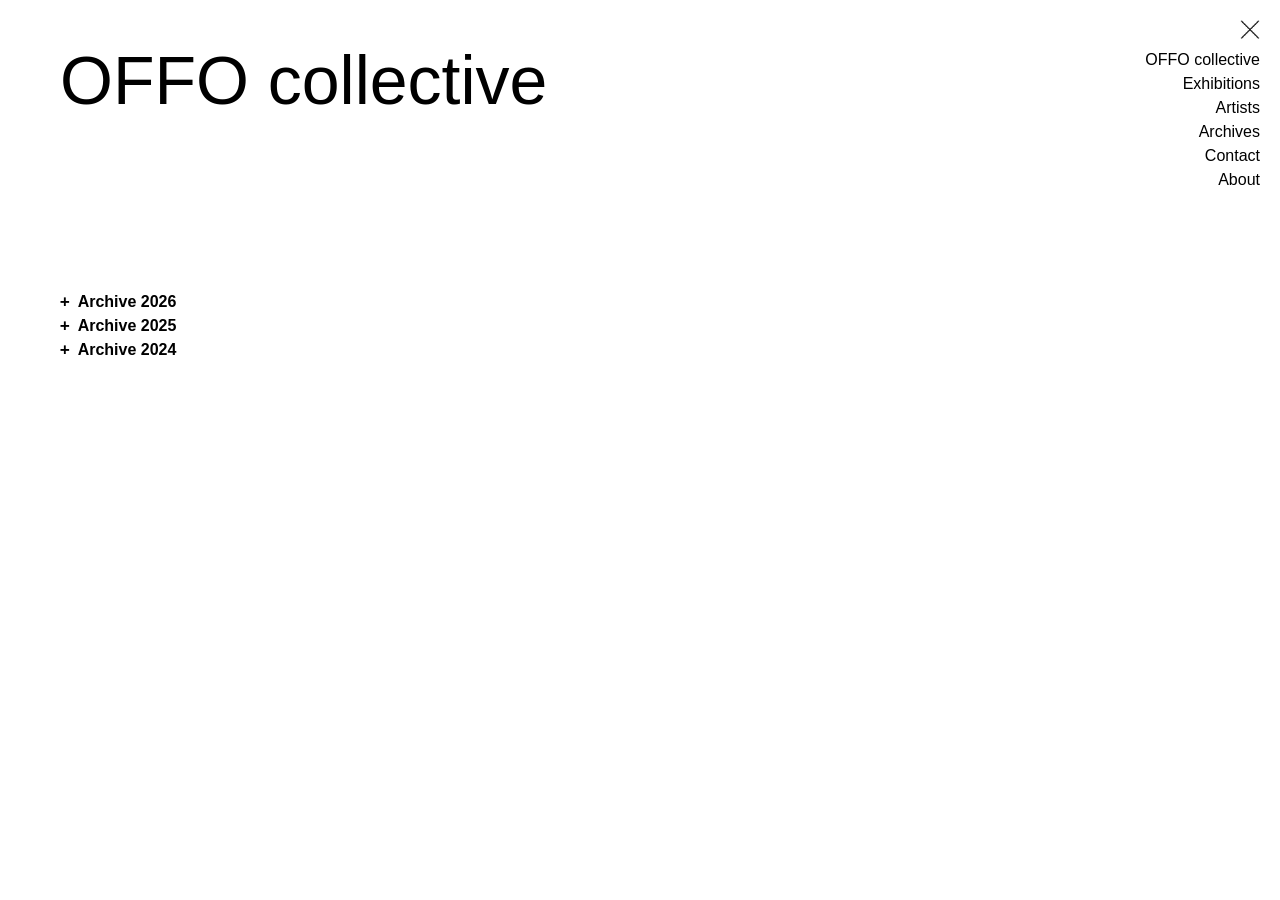
<file: archives.html>
<!DOCTYPE html>
<html lang="en-US">
<head>
<meta charset="utf-8" />
<meta http-equiv="expires" content="Fri, 6 Jul 2014 12:00:00 GMT">
<title>OFFO collective</title>
<meta name="format-detection" content="telephone=no">
<meta name="viewport" content="user-scalable=yes, initial-scale=1.0, minimum-scale=1.0, width=device-width, height=device-height, shrink-to-fit=no, target-densitydpi=device-dpi" />
<meta name="keywords" content="artist painter painting sculpture stained glass living contemporary Berlin American Dutch figurative female woman nude expressive loose aggressive brutalist estrangement alienation large scale monumental">
<meta name="description" content="OFFO collective is a group of artists.">
<meta name="author" content="OFFO collective">
<link rel="shortcut icon" type="image/x-icon" href="favicon.ico">
<link rel="icon" type="image/png" href="favicon-16x16.png" sizes="16x16">
<link rel="icon" type="image/png" href="favicon-32x32.png" sizes="32x32">
<link rel="icon" type="image/png" href="android-chrome-192x192.png" sizes="192x192">
<link rel="icon" type="image/png" href="android-chrome-512x512.png" sizes="512x512">
<link rel="apple-touch-icon" sizes="180x180" href="apple-touch-icon.png ">
<link rel="stylesheet" type="text/css" href="general.css" />
<style>
/* 1. Mobile-First Default: This applies to smartphones */
.responsive-img {
  width: 100%;
  height: auto; /* Keeps the image from stretching out of proportion */ 
  filter: grayscale(100%);
}

/* 2. Desktop View: This applies when the screen is 768px wide or larger */
@media (min-width: 768px) {
  .responsive-img {
    width: 30vw; /* 33.33% allows 3 images to sit side-by-side perfectly */
    
  }
}
   .hide{
    display: none;
}
   summary {
  list-style: none;
  cursor: pointer;
  font-weight: bold;
  display: flex;
  align-items: center;
}
summary::-webkit-details-marker {
  display: none; /* For older Safari browsers */
}

/* Add the "+" character before the text */
summary::before {
  content: "+ ";
  margin-right: 8px;
  font-family: monospace;
}

/* When the details box is open, change the "+" to a "-" */
details[open] summary::before {
  content: "- ";
}
</style>
<script src="general.js" type="text/javascript"></script>
<script>
var ismobile = false;
</script>
</head>
<body>
<div class="content">
   <div class="container">
      <a id="mobile_menue" class="act" href="javascript:toggleMenue();"  onfocus="blur()"></a>
      <div id="navi">	    
				<ul id="mainnavi" class="nav">
					<li class="inliner" ><a href="#"> OFFO collective</a></li>				
					<li class="inliner" ><a href="index.html"> Exhibitions</a></li>
               <li class="inliner" ><a href="artists.html"> Artists</a></li>
               <li class="inliner" ><a href="archives"> Archives</a></li>
               <li class="inliner" ><a href="contact.html"> Contact</a></li>
               <li class="inliner" ><a href="about.html"> About</a></li>
				</ul>
      </div>	
      <div id="dyncont">
         <div id="intro">
            <div class="header"><h1>OFFO collective</h1></div>
            <div id="page">
               <div class="wrapper"><img src="" id="introimg0">
                  
                     <ul class="archives">
                         <div id="imginfo" onclick=""><strong></strong><br /><br />
                        <li >
                           <details>
                            <summary>Archive 2026</summary>
                        <p>
                        <img src="Archives_assets/2026/2026_1.jpeg" class="responsive-img">
                        <img src="Archives_assets/2026/2026_2.jpeg" class="responsive-img">
                        <img src="Archives_assets/2026/2026_3.jpeg" class="responsive-img">
                        <img src="Archives_assets/2026/2026_4.jpeg" class="responsive-img">
                        <img src="Archives_assets/2026/2026_5.jpeg" class="responsive-img">
                        <img src="Archives_assets/2026/2026_6.jpeg" class="responsive-img">
                        <img src="Archives_assets/2026/2026_7.jpeg" class="responsive-img">
                        <img src="Archives_assets/2026/2026_8.jpeg" class="responsive-img">
                        <img src="Archives_assets/2026/2026_9.jpeg" class="responsive-img">
                        <img src="Archives_assets/2026/2026_10.jpeg" class="responsive-img">
                        <img src="Archives_assets/2026/2026_11.jpeg" class="responsive-img">
                        <img src="Archives_assets/2026/2026_12.jpeg" class="responsive-img">
                        <img src="Archives_assets/2026/2026_13.jpeg" class="responsive-img">
                        <img src="Archives_assets/2026/2026_14.jpeg" class="responsive-img">
                     </p>
                     </details>

                           <details>
                            <summary>Archive 2025</summary>
                        <p>
                        <img src="Archives_assets/2025/2025_1.jpeg" class="responsive-img">
                        <img src="Archives_assets/2025/2025_2.jpeg" class="responsive-img">
                        <img src="Archives_assets/2025/2025_3.jpeg" class="responsive-img">
                        <img src="Archives_assets/2025/2025_4.jpeg" class="responsive-img">
                        <img src="Archives_assets/2025/2025_5.jpeg" class="responsive-img">
                        <img src="Archives_assets/2025/2025_6.jpeg" class="responsive-img">
                        <img src="Archives_assets/2025/2025_7.jpeg" class="responsive-img">
                        <img src="Archives_assets/2025/2025_8.jpeg" class="responsive-img">
                        <img src="Archives_assets/2025/2025_9.jpeg" class="responsive-img">
                     </p>
                     </details>
                     </li>
                  </ul>
                  

                  </div>
                  <div id="imginfo"><details>
                            <summary>Archive 2024</summary>
                        <p>
                        <img src="Archives_assets/2024/2024_1.jpeg" class="responsive-img">
                        <img src="Archives_assets/2024/2024_2.jpeg" class="responsive-img">
                        <img src="Archives_assets/2024/2024_3.jpeg" class="responsive-img">
                        <img src="Archives_assets/2024/2024_4.jpeg" class="responsive-img">
                        <img src="Archives_assets/2024/2024_5.jpeg" class="responsive-img">
                     </p>
                     </details>
                  </div>

<br />
<br />
</div>
            </div>
         </div>
         <div class="clearb"></div>
<script>

window.onload=function(){

width=window.innerWidth;
if(width<840){
   distH = document.getElementById('page').offsetTop + document.getElementsByClassName('container')[0].offsetLeft + 78;  /* vertical distance to window border */
   distW = (document.getElementsByClassName('container')[0].offsetLeft + document.getElementById('page').offsetLeft) * 2;  /* horizontal distance to window border */
} else {   
   distH = -20;  /* vertical distance to window border */
   distW = ((document.getElementsByClassName('container')[0].offsetLeft + document.getElementById('page').offsetLeft) * 2) + 100;  /* horizontal distance to window border */
}

   imgorgH = 10;  /* original image size */

   imgorgW = 209;



   /* determine display area */

   if (window.innerHeight) {

     docH = window.innerHeight;

     docW = window.innerWidth;

   } else if (document.body && document.body.offsetHeight) {

     docH = document.body.offsetHeight;

     docW = document.body.offsetWidth;

     /*distW = distW + 25;*/  /* reserve place for scrollbars in IE  */

     /*distH = distH + 40;*/

   } else {

     docH = 600;

     docW = 800;

   }

   docH =  docH - distH;

   docW =  docW - distW;





   /* calculate best fitting size */

   ratio = imgorgW/imgorgH;

   if(ratio < 1){ /* hochkant */

     var newH = docH;

     var newW = imgorgW * newH/imgorgH;

     if(newW > docW){

       var nw = docW;

       var nh = nw/newW * newH;

       newH = nh; newW = nw;

     }

   } else {

     var newW = docW;

     var newH = newW/imgorgW * imgorgH;

     if(newH>docH){

       var nh = docH;

       var nw = newW * nh/newH;

       newH = nh; newW = nw;

     }

   }



   /* update display */

   img = document.getElementById('introimg0');

   img.src = 'pics/white.jpg';

   img.style.height = newH+'px';

   img.style.width = newW+'px';

   img.style.marginLeft = distW/2; /*((docW - newW)/2) -document.getElementsByClassName('content')[0].offsetLeft  +'px';*/



}


</script>
	         
      </div>		
   </div>
</div>
</body>
</html>
</file>
<file: general.css>
@charset "UTF-8";




* {
    border:0px;	
    margin:0;
    padding:0;
}
html, body {
    font-size:16px;
    line-height:24px;
    color:#000000;
    font-family:Helvetica, Arial, sans-serif;
}
body {
    overflow-anchor:auto;
}
img {
    border:0;
    margin:0;
}
a {
    border:0;    
    text-decoration:none;
    color:#000000;
}
a:hover	{
    text-decoration:underline;    
}  
ul {
    margin:0;
    padding:0;
    min-width:180px;
}
li {
    list-style:none;
}
.red {
    color: #d5654d;
}
em {
    font-family:Helvetica, Arial, sans-serif;
    font-style: italic;   
}
strong {
    font-family:Helvetica, Arial, sans-serif;
    font-weight: bold;    
}
.mstrong {
    font-family:Helvetica, Arial, sans-serif;
    font-weight: bold;    
}
.content {
    position: relative;
    max-width: 1440px;
    width:100%;
    margin:0 auto 0;
}
.container {
    position: relative;    
    margin: 53px;    
    margin-top: 40px;
}
#mobile_menue {
    position:fixed;
    top:20px; right:20px;
    background: url(pics/mobile_menue.png) 0 0 no-repeat;
    background-size:30px auto;
    background-position:center;
    width:30px;
    height:30px;
    overflow:hidden;
    background-color:#fff;
   /* padding: 12px;
    padding-top: 20px;
    padding-right: 0px;*/
    z-index:2;    
}
#mobile_menue.act {
    background: url(pics/mobile_menue_close.png) 0 0 no-repeat;
    background-position: right top;
    background-size:20px auto;
    z-index:2;    
}
#navi {
    position:fixed;
    top:48px; right:20px;
    z-index:2;
    display:block;
}
#mainnavi {
    list-style-type: none;
    text-align: right;
}
#mainnavi li a {
    padding-left: 8px;
    line-height:16px;
    background-color:#fff;
}
#mainnavi a.akt {
    text-decoration:underline;    
}

#dyncont {
    position: relative;    
    width:100%;      
}
.header {
    margin-bottom:64px;
    margin-left: 7px;
}
.header h1 {
    font-family:Helvetica, Arial, sans-serif;
    font-size: 68px;
    line-height: 80px;
    font-weight: normal;
}
.header h1 a {
    text-decoration:none;        
}
#svgimg {
    display:none;
}
#freetext #page {
    max-width:915px;
}
#biografie #page {
    max-width:915px;
}
#intro #imginfo {
    max-width:915px;
}
#publications .description {
    max-width:685px;
}
#page {
    margin-left: 7px;
    margin-right: 7px;         
}
#handyworks #page {
    margin-left: 7px;
    margin-right: 7px;         
}

/*
#page {
    margin-left: 75px;
    margin-right: 75px;         
}
#biografie #page {
    margin-left: 160px;
    margin-right: 160px;
}
#freetext #page {
    margin-left: 160px;
    margin-right: 160px;
}
#eventlist #page {
    margin-left: -30px;
    margin-right: -30px;
}
*/
#eventlist #page {
    margin-left: -32px;
    margin-right: -32px;
}
#introimg {       
    width:100%;
    height:auto;
}
#imginfo {
    width:100%;
    text-align: center;
    padding-top: 10px;
}
#intro #imginfo {
    text-align: left;
    padding-top: 0px;
}
.category {
    font-weight:bold;
}
#eventlist .eventimg {
    height:200px;
    width:100%;
    margin-left: 17px;
    margin-right: 37px;    
/*    margin-bottom: 10px;*/
    width:320px;  /*calc(100% - 500px);*/
    float:left;    
}
/*
#eventlist .prev, #works .next {
    margin-top: 76px;
    display: none;    
}
*/
.info {
    margin-left: 30px;
    margin-right: 30px;
    margin-bottom: 30px;
}
.info .title {
    font-style: italic;
}
.rinfo .title {
    font-style: italic;
}
#eventlist .rinfo {
    display: flex;
    flex-direction: column;
    height:100%;
    width:calc(100% - 520px); /*420px;*/
    max-width:558px;
    /*    max-width:800px;*/
    margin-right:37px;
    float:left;
}
#eventlist .info {
    max-width:915px;
}
.eventdist {
    height:37px;
}
#eventdesc {
    display: none;
}
#toggledesc {
    text-decoration:none;
}
.prevcont {
    width: 22px;    
    display: flex;
    flex-direction: column;
    justify-content:center;
    float: left;
}
.nextcont {
    width: 22px;        
    display: flex;
    flex-direction: column;
    justify-content:center;
    float: right;
}
.prev {
    width: 22px;
    height: 32px;
    background-image: url(../pics/arrow_left.jpg);
    background-position: center;
    background-repeat: no-repeat;
    background-size:22px auto;    
    cursor: pointer;
    float: left;
    display: none;    
}
.next {
    width: 22px;
    height: 32px;
    background-image: url(../pics/arrow_right.jpg);
    background-position: center;
    background-repeat: no-repeat;
    background-size:22px auto;
    cursor: pointer;
    float: right;
    z-index:1;
}
#works #page {
    margin-left: -32px;
    margin-right: -32px;
}
#works .prev, #works .next {
    margin-top: 76px;
    display: none;    
}
#works .eventimg {
    margin-left: 40px;
    margin-right: 40px;    
    margin-bottom: 40px;
}
.slidetitle {
    font-size:16px;
    margin-left: 40px;
    margin-right: 40px;
    margin-bottom: 15px;
}
#work #page {
    margin-left: -30px;
    margin-right: -30px;
}
#work .eventimg {
  /*  margin-left: 95px;
    margin-right: 95px;    
    margin-bottom: 10px;*/
/*text-align: center;*/
    display: flex;
    justify-content: center;
    align-items: center;
}
#work .info {
    height: 48px;    
    margin-left: 0px;
    margin-right: 0px;  
    margin-top: 20px;
    margin-bottom:20px;
    text-align: center;
    display: block;
}
#work .prevcont, #work .nextcont {
    width: 52px;
}
#work .prev, #work .next {
    width: 42px;
    height: 52px;
    background-size:22px auto;
    padding-top:10px;
    padding-bottom:10px;
    display:block;
}
#work .prev {
    padding-right: 10px;
    display:none;    
}
#work .next {
    padding-left: 10px; 
}
.mobwork {
    max-width:100%;    
    max-height:400px;
}
.mobserietitle {
    font-size:18px;
}
.mobworkcontainer {
    width:100%;
    margin-bottom: 40px;
}
#handyworks .info {
    margin-left: 0px;
    margin-right: 0px;         
}

.flowcont {
    float:left;
    overflow:hidden;
    max-height:0px;
    transition: max-height 3s linear;
    display:block;
}
#publications .category {
    margin-bottom: 20px;
}
#pubthumb {
    width:215px;
    margin-right: 15px;   
    float:left;
}
#pubdesc {
    width:calc(100% - 90px);
    max-width:800px;
    margin-bottom: 60px;       
    float:left;
}
#pubdesc .title {
    font-weight: bold;
    float:left;    
}
#pubdesc .date {
    float:left;    
}
#leftline {
    width:45px;
    margin-right: 15px;   
    float:left;
}
#rightline {
    width:calc(100% - 75px);
    float:left;
}
#rightline .title {
    font-style: italic;
}
.slider {/*display: inline-block;*/
    width: 100%;
    height: 500px;
}
.wrapper {
    position: relative;
    overflow: hidden;
}
.items {
    position: relative;
    top: 0;
    width: 10000px;    
    left: -1000px;
}
.items.shifting {
    transition: left .4s ease-out;
}
.slidecont {
    position: relative;
    width: auto;
    height: auto;
    outline:0;
    cursor: move;    
    display: flex;
    flex-direction: column;
    justify-content: center;
    float: left;    
}
.slide {
    position: relative;
    width: auto;
    height: auto;
    outline:0;
    display: flex;
    flex-direction: column;
    justify-content: center;
    transition: left 1s;
    float: left;
    background-size: contain;
    background-position: center;
    background-repeat: no-repeat;  
}
#works .slide {
    position: relative;
    width: auto;
    height: auto;
    cursor: pointer;
    display: flex;
    flex-direction: column;
    justify-content: center;
    transition: left 1s;
    float: left;
    background-size: contain;
    background-position: left top;
    background-repeat: no-repeat;  
}
#eventlist .slide {
    background-position: left center;
}    
.clearb {
    clear:both;
}


/*------------------------------------ MOBILE ---------------------------------------- */

@media screen and (min-width: 1440px) {
  #mobile_menue {
      right:calc((100% - 1440px) / 2 + 20px);
  }
  #navi {
      right:calc((100% - 1440px) / 2 + 20px);
  }
}    
/*@media screen and (max-width: 1020px) {
    .rightcont {
  	width:170px;
    }
} */   
@media screen and (max-width: 991px) {
#eventlist .eventimg {
    height:auto;
}
#eventlist .eventimg {
    display:block;
}
#eventlist .rinfo {
    display:block;
    width:100%;
    margin-top: 10px;     
    margin-left: 37px;
    margin-right: 37px;
}
#eventlist .info {
    margin-left: 37px;
    margin-right: 37px;
}
}
@media screen and (max-width: 840px) {

.container {
    width: 100%;
    margin: 30px;    
    margin-top: 30px;
}

.header {
    margin-bottom:34px;
}
/*.header h1 {
    text-align: center;       
}*/
#mobile_menue {
    top:10px; right:10px;
}    
#page {
    margin-left: 0px;
    margin-right: 0px;         
}
#intro #page {
    margin-left: 9px;
    margin-right: 9px;
}
#freetext #page {
    margin-left: 9px;
    margin-right: 9px;
}
#biografie #page {
    margin-left: 9px;
    margin-right: 9px;
}
#publications #page {
    margin-left: 9px;
    margin-right: 9px;
}
#pubthumb {
    margin-right: 0px;
    width:100%;
    float:none;
}
/*#pubthumb img {
    display: block;
    width:150px;
    margin:auto;
}
.pubhead {
    width:100%;
    text-align: center;    
}*/
#pubdesc {
    width:100%;
}
/*.category {
    width:100%;
    text-align: center;    
}*/

#eventlist #page {
    margin-left: -20px;
    margin-right: -20px;
}

#eventlist .eventimg {
    display:block;
    width: calc(100% - 58px);
    margin-left: 7px;
    margin-right: 7px;    
}
#eventlist .rinfo {
    display:block;
    width: calc(100% - 40px);   
    margin-top: 10px;     
    margin-left: 27px;
    margin-right: 27px;
}
#eventlist .info {
    margin-left: 27px;
    margin-right: 27px;
}
#eventlist .prev, #eventlist .next {
    margin-top: 6px;
}
#works #page {
    margin-left: -20px;
    margin-right: -20px;
}
#works .eventimg {
    margin-left: 30px;
    margin-right: 30px;    
}
/*#works .slide {
    background-position: center center;
}*/
.slidetitle {
    margin-left: 30px;
    margin-right: 30px;
}
#work .eventimg {
    margin-left: 30px;
    margin-right: 30px;    
}
#work .info {
    margin-left: 0px;
    margin-right: 0px;
}
#work .prevcont, #work .nextcont {
    width: 32px;
}
#work .prev, #work .next {
    width: 22px;
    height: 32px;
    background-size:22px auto;    
}
#workmob #page {
    margin-left: -10px;
    margin-right: -10px;    
}

}
@media screen and (max-width: 670px) {
.header h1 {
    font-size: 58px;
    line-height: 70px;
}
/*.header h1 {
    display: none;
}
#svgimg {
    margin-top:60px;
    margin-bottom:60px;    
    display:block;
}
#eventlist .slide {
    background-position: center center;
}*/
.mobimgcontainer {
    width:calc(100% - 20px);
    height:calc(100% - 40px);
    margin:20px;
    display:flex;
    justify-content: center;
    align-items: center;
}
.mobimgcont {
    height:auto;
}
.mobimgcont img {
    max-width:100%;
}
#workmob #imginfo {
    text-align:center;
}
}
@media screen and (max-width: 670px) and (orientation:landscape){
.mobwork {
    max-width:400px;
}
.mobimgcontainer {
    width:calc(100% - 20px);
    height:calc(100% - 40px);
    margin:20px;
    display:block;
}
.mobimgcont {
    height:100%;
}
.mobimgcont img {
    height:calc(100% - 40px);
}
#workmob #imginfo {
    text-align:left;
}
}   
@media screen and (max-width: 390px) {
#eventlist #page {
    margin-left: -10px;
    margin-right: -10px;
}

.container {
    width:calc(100% - 20px);
    margin: 10px;    
    margin-top: 30px;
}
#works .slidetitle {
    font-size:20px;
}    
#works .info {
    margin-left: 0px;
    margin-right: 0px;
    margin-bottom: 20px;
}
    
.header {
    margin-top: 45px;
}
.header h1 {
    font-size: 53px;
    line-height: 65px;
}
}    

/* The Grid Container */
.gallery-grid {
    display: grid !important;
    max-width: none !important; 
    clear: both; /* Ensures it starts below any floated headers */
    grid-template-columns: repeat(auto-fill, minmax(250px, 0.8fr));
    gap: 20px;
    width: 90%;
}

/* Individual Grid Item */
.grid-item {
    float: none !important; /* Disables the old float logic */
    display: block;        /* Standard block inside grid */
    width: 100% !important; /* Grid children should fill their assigned cell */
    clear: none !important;
}

/* Image Handling */
.image-wrapper {
  width: 100%;
  aspect-ratio: 3 / 2; /* Forces all images to a uniform shape */
  overflow: hidden;
  background-color: #f0f0f0;
  margin-bottom: 15px;
}

.image-wrapper img {
  display: block;
  width: 100%;
  height: 100%;
  object-fit: cover; /* Crops image to fill area without stretching */
  
}

/* Hover Effect */
.grid-item:hover img {
  
}

/* Text Styling (matching your current font styles) */
.item-text {
  font-family: Helvetica, Arial, sans-serif;
}

.item-text .category {
  display: block;
  font-size: 12px;
  text-transform: uppercase;
  letter-spacing: 1px;
  margin-bottom: 5px;
}

.item-text .title {
  font-family: "Times New Roman", Times, serif;
  font-size: 22px;
  font-weight: normal;
  margin-bottom: 5px;
  line-height: 1.2;
}

.item-text .description {
  font-size: 14px;
  line-height: 1.5;
}
</file>
